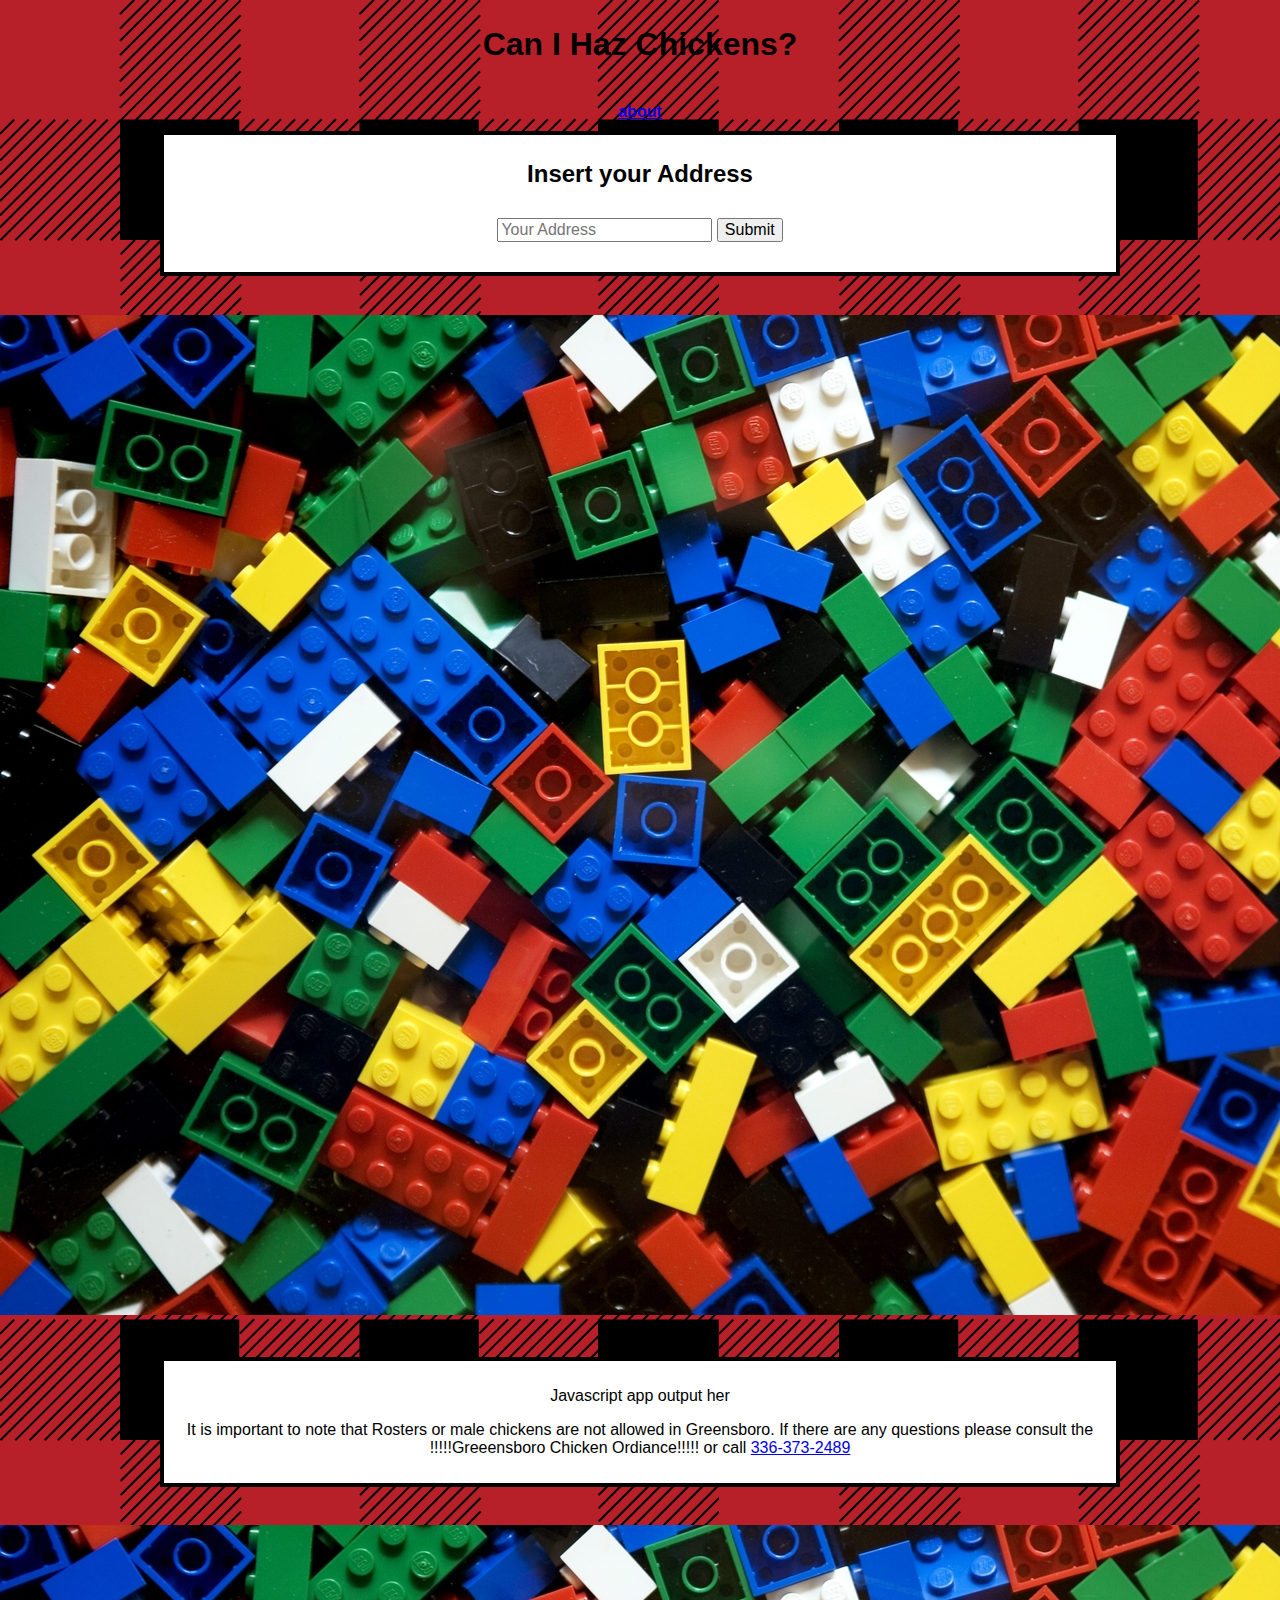
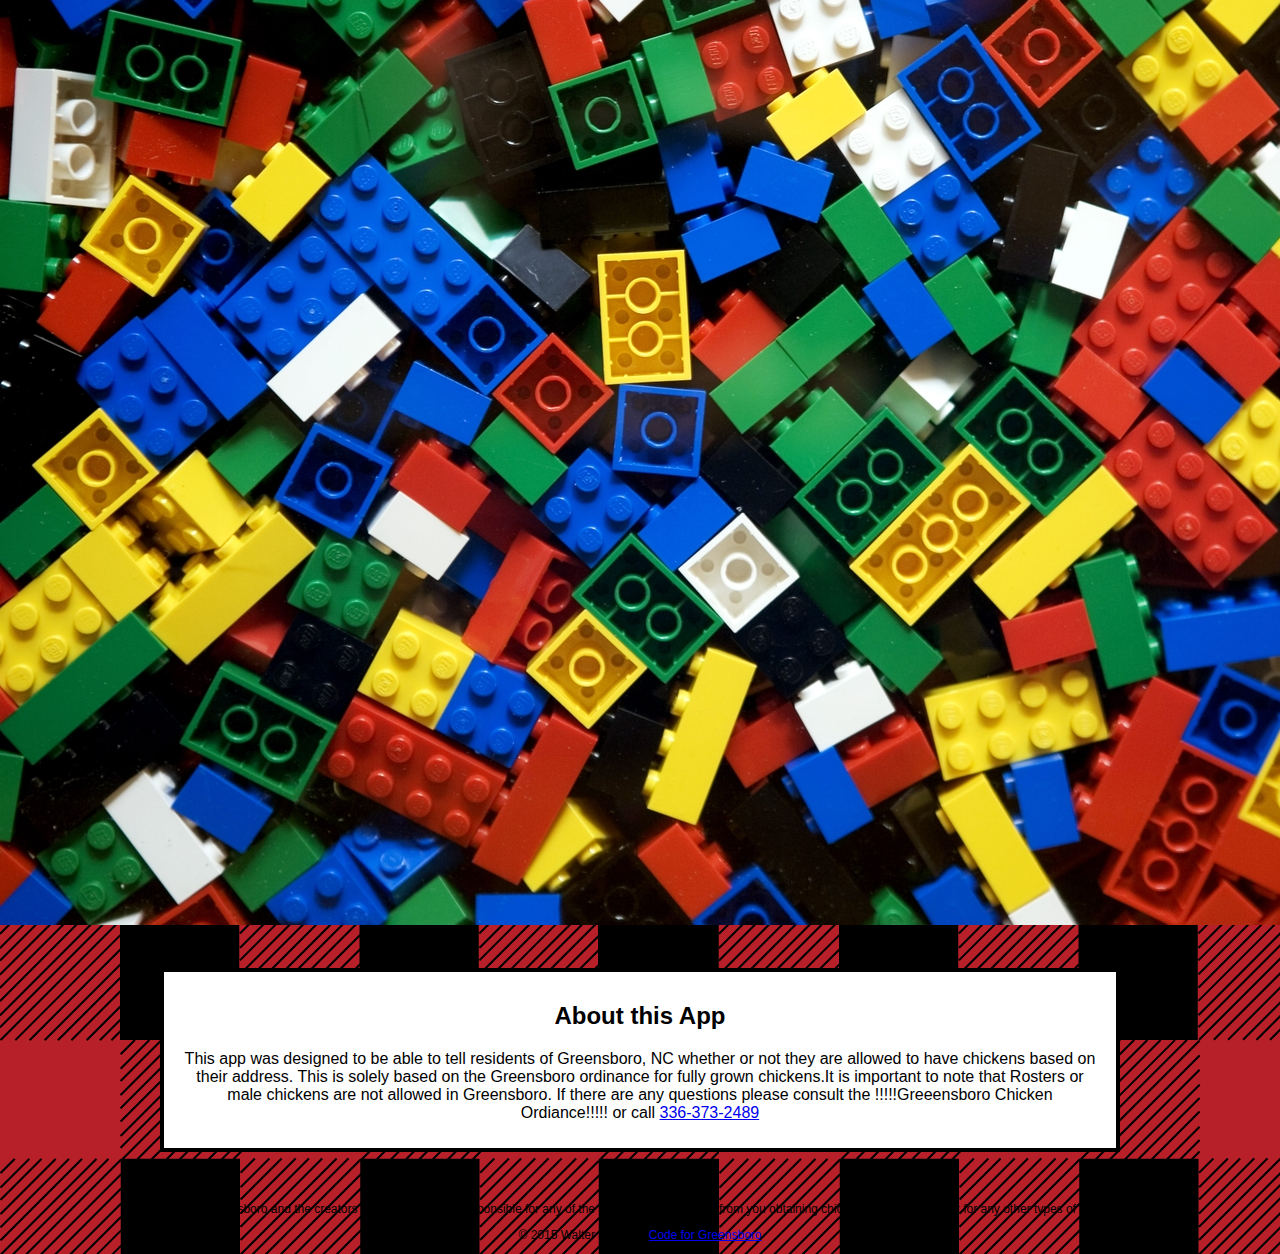
<file: index.html>
<!doctype HTML>
<head>
  <title>Can I haz Chickens?</title>

  <meta name="viewport" content="initial-scale=1, maximum-scale=1,user-scalable=no">

  <link rel="stylesheet" href="css/normalize.css">
  <link rel="stylesheet" href="css/style.css">
  <link rel="stylesheet" href="css/responsive.css">

  <script src="https://ajax.googleapis.com/ajax/libs/jquery/2.1.3/jquery.min.js"></script>
  <script src="js/app.js"></script>

  <style>
  body{
    background-image: url("img/background.png");

  }
  </style>

</head>

<body>
<div id="wrapper">
  <header>
  <h1>Can I Haz Chickens?</h1>
  </header>

  <nav>
    <ul>
      <li><a href="#about-app">about</a></li>
      <meta name="viewport" content="width=device-width, initial-scale=1.0">
    </ul>
  </nav>


  <div id="your-address">
    <section id="text">
    <div id="app">
      <h2>Insert your Address</h2>
        <div id="address-input">
          <input id="address" type="text" placeholder="Your Address">  <input type="button" value="Submit">
        </div>
    </div>
  </section>
  </div>

  <div id="pic1">
    <img src="img/Lego1.jpg" alt="wtf"/>
  </div>

    <div id="results">
      <section id="user-output">
          <p>Javascript app output her</p>
          <p>It is important to note that Rosters or male chickens are not allowed in Greensboro. If there are any questions please consult the !!!!!Greeensboro Chicken Ordiance!!!!! or call <a href="tel:3363732489">336-373-2489</a></p>
        </section>
    </div>

    <div id="pic2">
      <img src="img/Lego1.jpg" alt="wtf"/>
    </div>

    <div id="about">
      <section id="about-app">
          <h2>About this App</h2>
          <p>This app was designed to be able to tell residents of Greensboro, NC whether or not they are allowed to have chickens based on their address. This is solely based on the Greensboro ordinance for fully grown chickens.It is important to note that Rosters or male chickens are not allowed in Greensboro. If there are any questions please consult the !!!!!Greeensboro Chicken Ordiance!!!!! or call <a href="tel:3363732489">336-373-2489</a></p>
        </section>
    </div>



    <footer>
      <p>Code for Greensboro and the creators of this app are not responsible for any of the results that may come from you obtaining chickens and is not meant for any other types of livestock</p>
      <p>&copy; 2015 Walter Jenkins | <a href= "http://www.codeforgreensboro.org">Code for Greensboro</a></p>
    </footer>
  </div>
</div>
</div>
</body>

</html>
</file>
<file: css/style.css>
nav{
  text-align: center;
  padding: 10px 0;
  margin: 20px 0 0;
}

nav ul{
  list-style: none;
  margin: 0 10px;
  padding: 0;
}

nav li{
  display: inline-block;
}

nav a{
  font-weight: 800;
  padding: 15px 10px;
}

header{
  text-align: center;
  margin: 0 0 30px 0;
  padding: 5px 0 0 0;
  width: 100%;
}

h2{
  text-align: center;
}

p{
  text-align: center;
}
#wrapper{
  height: 100%;
  width: 100%
}

#your-address{
  width: 75%;
  padding: 0 12.5% 3% 12.5%;

}

#pic1{
  align-items: center;
  width: 100%;}

#results{
  width: 75%;
  padding: 3% 12.5% 3% 12.5%;
}

#pic2{
  align-content: center;
  width: 100%;
}

#app{
  text-align: center;
  padding: 5px 5px 20px 5px;
  background-color: white;
  border: 4px;
  border-style: solid;
  border-color: black;

}

#user-output{
  background-color: white;
  border: 4px;
  border-style: solid;
  border-color: black;
  padding: 10px 20px 10px 20px;
}

#about{
  width: 75%;
  padding: 3% 12.5% 3% 12.5%;
}

#about-app{
  background-color: white;
  border: 4px;
  border-style: solid;
  border-color: black;
  padding: 10px 20px 10px 20px;
}

footer{
  font-size: 12px;
}
</file>
<file: css/responsive.css>
@media screen and (min-width: 480px) {

  header{
    text-align: center;
    margin: 0 0 30px 0;
    width: 100%;
  }

  #address-input{
    text-align: center;
    padding: 10px 20px 10px 20px;
    background-color: white;
  }



@media screen and (min-width: 660px) {


}
</file>
